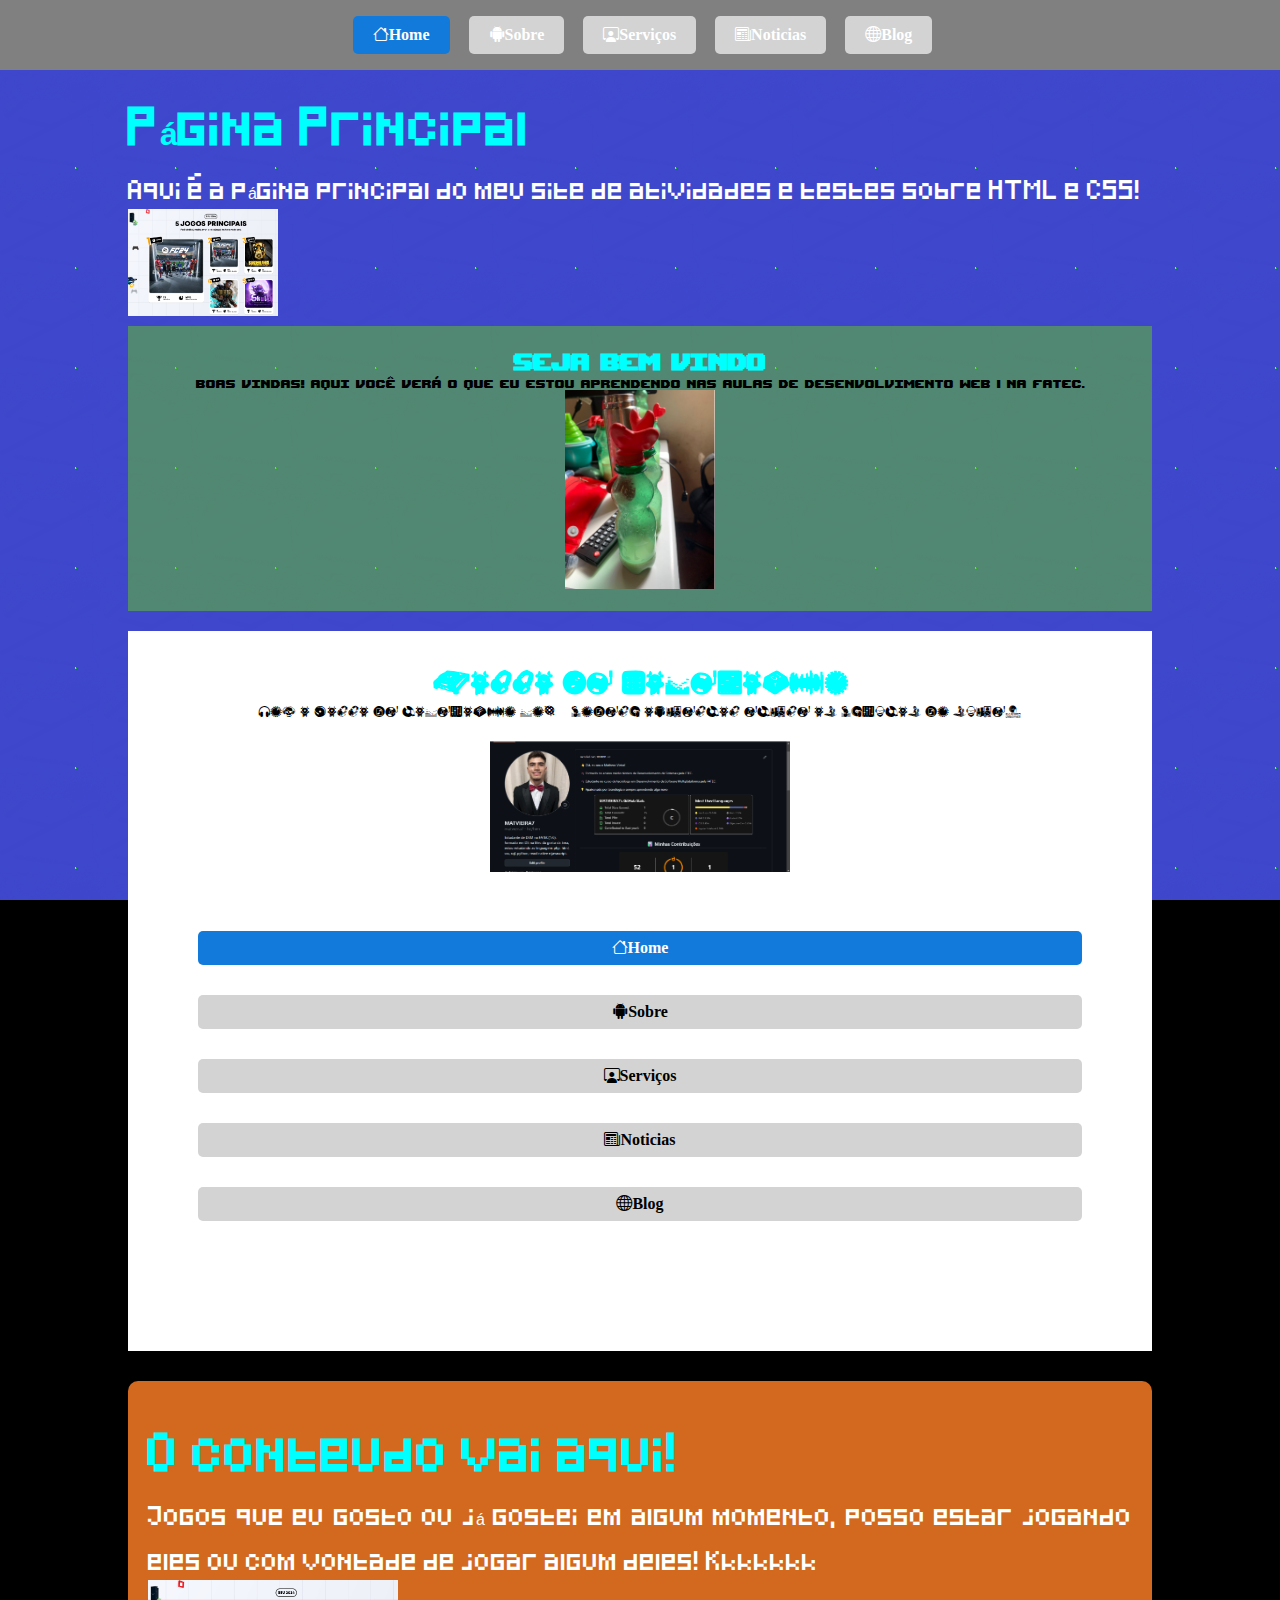
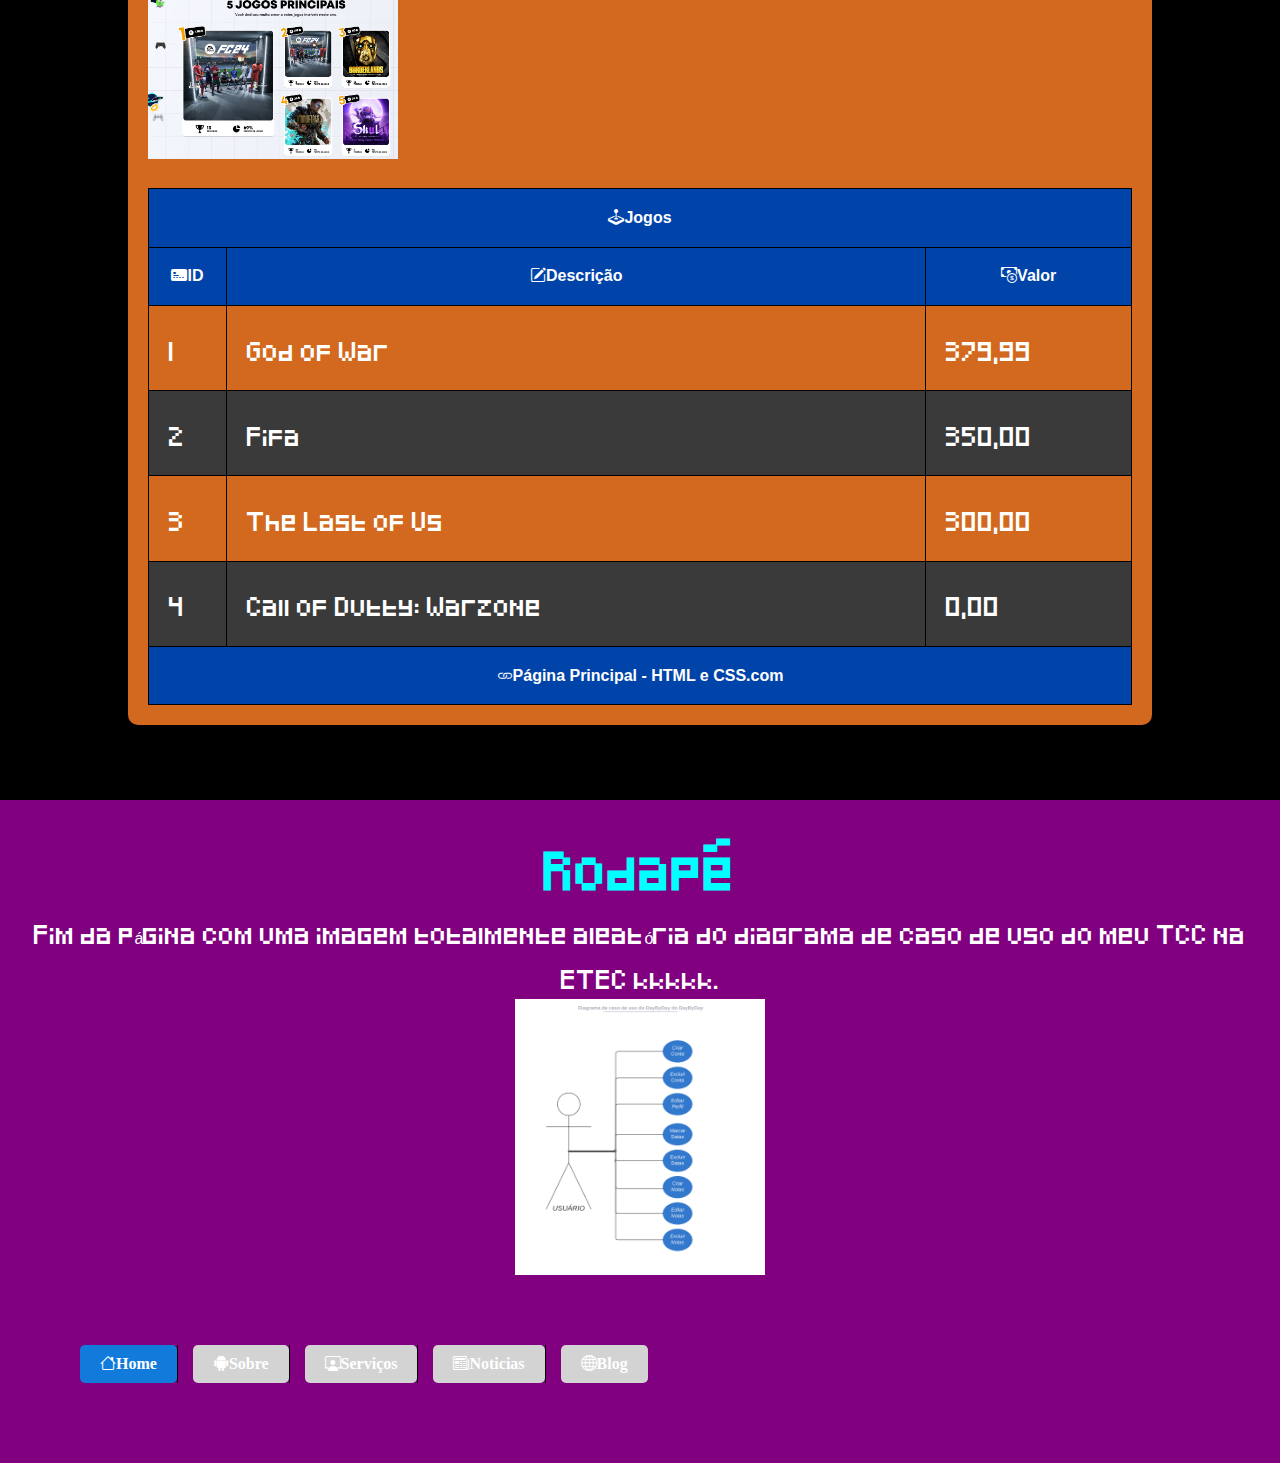
<file: index.html>
<!DOCTYPE html>
<html lang="pt-br">
  <head>
    <meta charset="UTF-8" />
    <meta name="viewport" content="width=device-width, initial-scale=1.0" />
    <title>Página Principal - HTML e CSS</title>
    <meta name="author" content="Matheus Vieira Peres" />
    <meta
      name="keyword"
      content="HTML, CSS, JavaScript, Papelaria, Indaiatuba"
    />
    <meta name="description" content="Toda a descrição do seu site aqui" />
    <link rel="icon" href="imagem/jogo.png" />
    <link rel="stylesheet" href="CSS/estilo.css" />
  </head>
  <body>
    <nav class="topo">
      <ul>
        <li>
          <a href="index.html" title="Saiba mais sobre a Empresa" class="active"><i class="bi bi-house"></i>Home</a>
        </li>
          <li>
              <a href="sobre.html" title="Saiba mais sobre a Empresa"><i class="bi bi-android2"></i>Sobre</a>
            </li>
        <li><a href="servicos.html" title="Veja os serviços da Empresa"><i class="bi bi-person-workspace"></i>Serviços</a></li>
        <li><a href="noticias.html" title="Veja as noticias da Empresa"><i class="bi bi-newspaper"></i>Noticias</a>
      </li>
      <li><a href="blog.html" title="Veja o blog da Empresa"><i class="bi bi-globe"></i>Blog</a>
  </li>
      </ul>
    </nav>
    <div id="container">
      <h1>Página Principal</h1>
      <p>
          Aqui é a página principal do meu site de atividades e testes sobre HTML e CSS!
      </p>
      <img src="imagem/jogo.png" alt="Logo da empresa" class="Logo" />
      <header>
        <h1>Seja bem vindo</h1>
        <!--h é titulo, h1 ate h6-->
        <p>
          Boas vindas! Aqui você verá o que eu estou aprendendo nas aulas de Desenvolvimento Web 1 na FATEC.
        </p>
        <img src="imagem/img.png" alt="Segunda foto" class="foto2" />
      </header>
      <nav>
        <h1>Barra de Navegação</h1>
        <p>
          Com a barra de navegação você poderá alternar entre as páginas do site!
        </p>
        <img src="imagem/foto2.png" alt="Terceira foto" class="foto3" />
        <nav class="lateral">
        <div class="separador"></div>
        <ul>
          <li>
            <a href="index.html" title="Saiba mais sobre a Empresa" class="active"><i class="bi bi-house"></i>Home</a>
          </li>
            <li>
                <a href="sobre.html" title="Saiba mais sobre a Empresa"><i class="bi bi-android2"></i>Sobre</a>
              </li>
          <li><a href="servicos.html" title="Veja os serviços da Empresa"><i class="bi bi-person-workspace"></i>Serviços</a></li>
          <li><a href="noticias.html" title="Veja as noticias da Empresa"><i class="bi bi-newspaper"></i>Noticias</a>
        </li>
        <li><a href="blog.html" title="Veja o blog da Empresa"><i class="bi bi-globe"></i>Blog</a>
    </li>
        </ul>
      </nav>
      </nav>
      <main>
        <h1>O conteudo vai aqui!</h1>
        <div>
          <p>
            Jogos que eu gosto ou já gostei em algum momento, posso estar jogando eles ou com vontade de jogar algum deles! Kkkkkkk
          </p>
        </div>
        <img src="imagem/foto3.png" alt="Quarta Foto" class="foto4" />

        <table class="tabela">
          <thead>
              <tr>
                  <th colspan="3"><i class="bi bi-joystick"></i>Jogos</th> <!--th = titulo-->
              </tr> <!--tr = linha-->
              <tr>
                  <th><i class="bi bi-credit-card-2-front-fill"></i>ID</th>
                  <th><i class="bi bi-pencil-square"></i>Descrição</th>
                  <th><i class="bi bi-cash-coin"></i>Valor</th>
              </tr>
          </thead>
          <tbody>
              <tr>
                  <td>1</td> <!--linha comum na tabela-->
                  <td>God of War</td>
                  <td>379,99</td>
              </tr>
              <tr>
                  <td>2</td>
                  <td>Fifa</td>
                  <td>350,00</td>
              </tr>
            <tr>
              <td>3</td>
              <td>The Last of Us</td>
              <td>300,00</td>
          </tr>
          <tr>
            <td>4</td>
            <td>Call of Dutty: Warzone</td>
            <td>0,00</td>
        </tr>
          </tbody>
          <tfoot>
              <tr>
                  <th colspan="3"><i class="bi bi-link"></i>Página Principal - HTML e CSS.com</th>
              </tr>
          </tfoot>
      </table>
      </main>
    </div>
    <footer>
      <h1>Rodapé</h1>
      <p>
        Fim da página com uma imagem totalmente aleatória do diagrama de caso de uso do meu TCC na ETEC kkkkk.
      </p>
      <img src="imagem/foto4.png" alt="Quinta Foto" class="foto5" />
      <nav class="abaixo">
        <ul>
          <li>
            <a href="index.html" title="Saiba mais sobre a Empresa" class="active"><i class="bi bi-house"></i>Home</a>
          </li>
            <li>
                <a href="sobre.html" title="Saiba mais sobre a Empresa"><i class="bi bi-android2"></i>Sobre</a>
              </li>
          <li><a href="servicos.html" title="Veja os serviços da Empresa"><i class="bi bi-person-workspace"></i>Serviços</a></li>
          <li><a href="noticias.html" title="Veja as noticias da Empresa"><i class="bi bi-newspaper"></i>Noticias</a>
        </li>
        <li><a href="blog.html" title="Veja o blog da Empresa"><i class="bi bi-globe"></i>Blog</a>
    </li>
        </ul>
      </nav>
    </footer>
  </body>
</html>
</file>
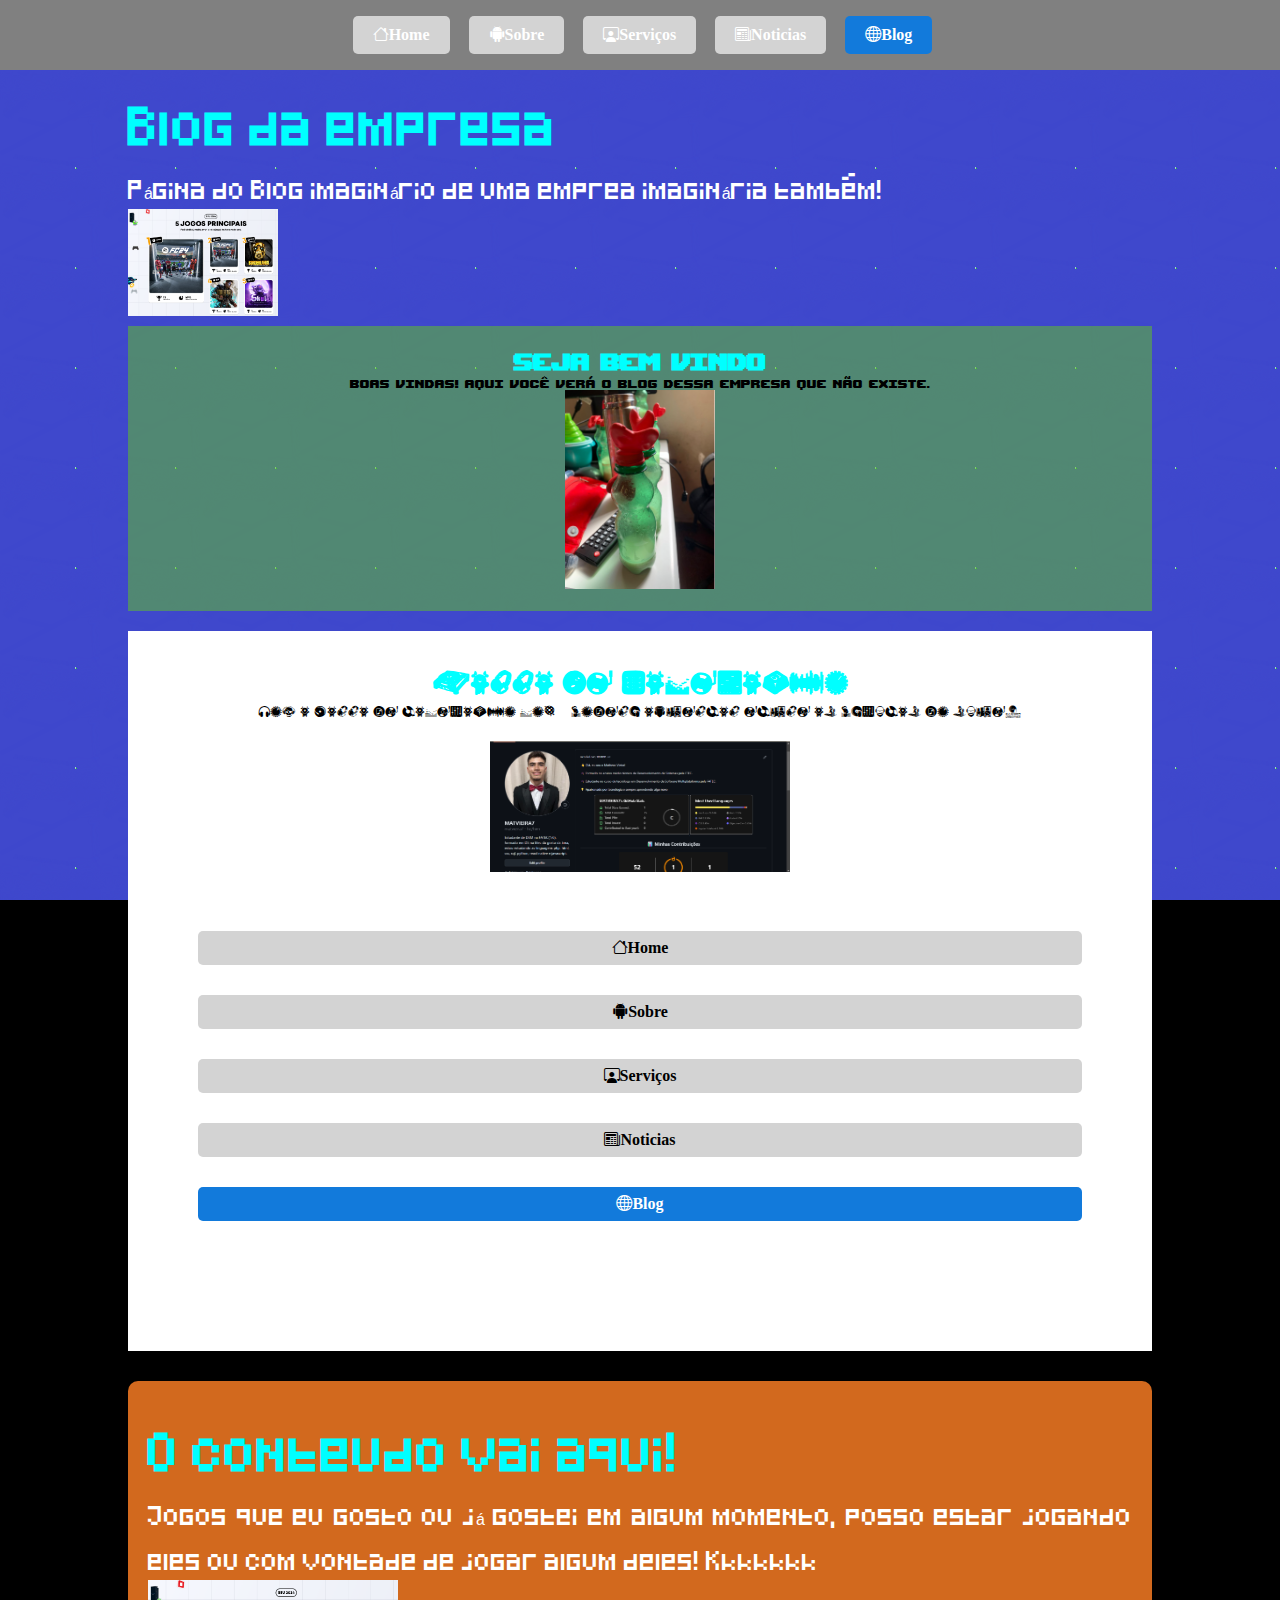
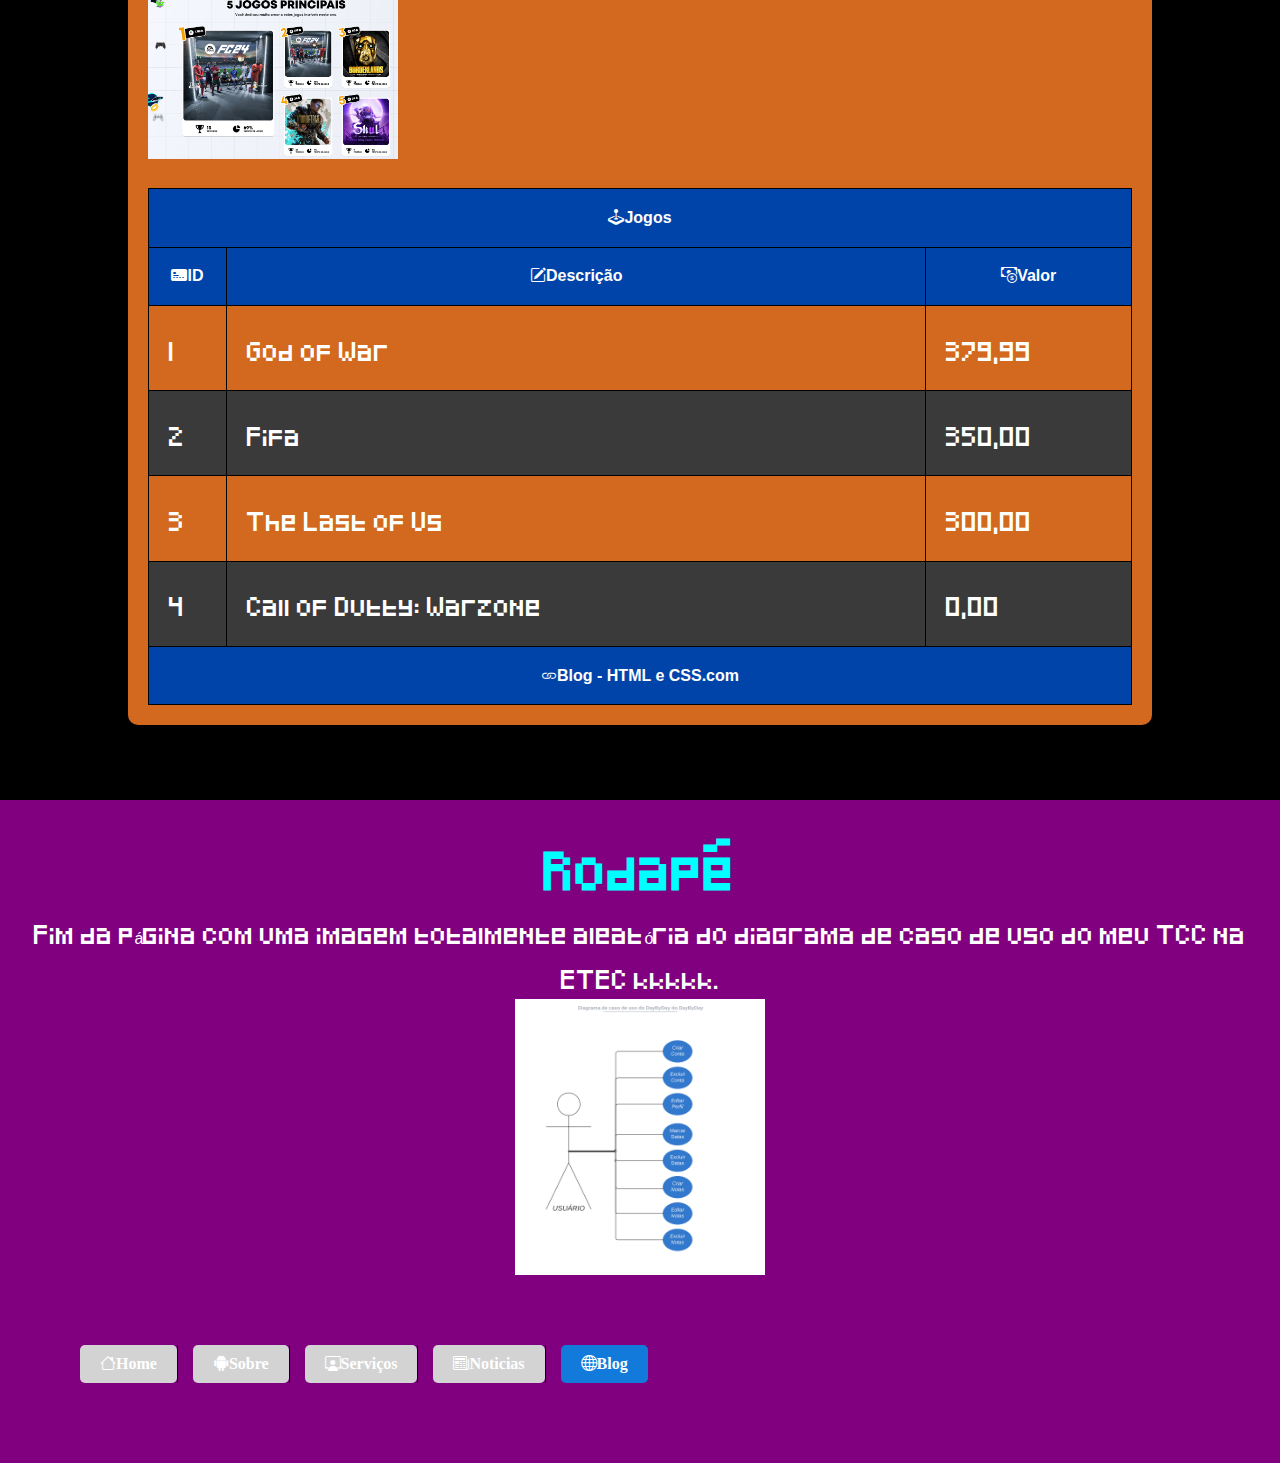
<file: blog.html>
<!DOCTYPE html>
<html lang="pt-br">
  <head>
    <meta charset="UTF-8" />
    <meta name="viewport" content="width=device-width, initial-scale=1.0" />
    <title>Blog - HTML e CSS</title>
    <meta name="author" content="Matheus Vieira Peres" />
    <meta
      name="keyword"
      content="HTML, CSS, JavaScript, Papelaria, Indaiatuba"
    />
    <meta name="description" content="Toda a descrição do seu site aqui" />
    <link rel="icon" href="imagem/jogo.png" />
    <link rel="stylesheet" href="CSS/estilo.css" />
  </head>
  <body>
    <nav class="topo">
      <ul>
        <li>
          <a href="index.html" title="Saiba mais sobre a Empresa"><i class="bi bi-house"></i>Home</a>
        </li>
          <li>
              <a href="sobre.html" title="Saiba mais sobre a Empresa"><i class="bi bi-android2"></i>Sobre</a>
            </li>
        <li><a href="servicos.html" title="Veja os serviços da Empresa"><i class="bi bi-person-workspace"></i>Serviços</a></li>
        <li><a href="noticias.html" title="Veja as noticias da Empresa"><i class="bi bi-newspaper"></i>Noticias</a>
      </li>
      <li><a href="blog.html" title="Veja o blog da Empresa" class="active"><i class="bi bi-globe"></i>Blog</a>
  </li>
      </ul>
    </nav>
    <div id="container">
      <h1>Blog da empresa</h1>
      <p>
        Página do Blog imaginário de uma emprea imaginária também!
      </p>
      <img src="imagem/jogo.png" alt="Logo da empresa" class="Logo" />
      <header>
        <h1>Seja bem vindo</h1>
        <!--h é titulo, h1 ate h6-->
        <p>
          Boas vindas! Aqui você verá o Blog dessa empresa que não existe.
        </p>
        <img src="imagem/img.png" alt="Segunda foto" class="foto2" />
      </header>
      <nav>
        <h1>Barra de Navegação</h1>
        <p>
          Com a barra de navegação você poderá alternar entre as páginas do site!
        </p>
        <img src="imagem/foto2.png" alt="Terceira foto" class="foto3" />
        <nav class="lateral">
          <div class="separador"></div>
          <ul>
            <li>
              <a href="index.html" title="Saiba mais sobre a Empresa"><i class="bi bi-house"></i>Home</a>
            </li>
              <li>
                  <a href="sobre.html" title="Saiba mais sobre a Empresa"><i class="bi bi-android2"></i>Sobre</a>
                </li>
            <li><a href="servicos.html" title="Veja os serviços da Empresa"><i class="bi bi-person-workspace"></i>Serviços</a></li>
            <li><a href="noticias.html" title="Veja as noticias da Empresa"><i class="bi bi-newspaper"></i>Noticias</a>
          </li>
          <li><a href="blog.html" title="Veja o blog da Empresa" class="active"><i class="bi bi-globe"></i>Blog</a>
      </li>
          </ul>
        </nav>
      </nav>
      <main>
        <h1>O conteudo vai aqui!</h1>
        <div>
          <p>
            Jogos que eu gosto ou já gostei em algum momento, posso estar jogando eles ou com vontade de jogar algum deles! Kkkkkkk
          </p>
        </div>
        <img src="imagem/foto3.png" alt="Quarta Foto" class="foto4" />

        <table class="tabela">
          <thead>
              <tr>
                  <th colspan="3"><i class="bi bi-joystick"></i>Jogos</th> <!--th = titulo-->
              </tr> <!--tr = linha-->
              <tr>
                  <th><i class="bi bi-credit-card-2-front-fill"></i>ID</th>
                  <th><i class="bi bi-pencil-square"></i>Descrição</th>
                  <th><i class="bi bi-cash-coin"></i>Valor</th>
              </tr>
          </thead>
          <tbody>
              <tr>
                  <td>1</td> <!--linha comum na tabela-->
                  <td>God of War</td>
                  <td>379,99</td>
              </tr>
              <tr>
                  <td>2</td>
                  <td>Fifa</td>
                  <td>350,00</td>
              </tr>
            <tr>
              <td>3</td>
              <td>The Last of Us</td>
              <td>300,00</td>
          </tr>
          <tr>
            <td>4</td>
            <td>Call of Dutty: Warzone</td>
            <td>0,00</td>
        </tr>
          </tbody>
          <tfoot>
              <tr>
                  <th colspan="3"><i class="bi bi-link"></i>Blog - HTML e CSS.com</th>
              </tr>
          </tfoot>
      </table>
      </main>
    </div>
    <footer>
      <h1>Rodapé</h1>
      <p>
        Fim da página com uma imagem totalmente aleatória do diagrama de caso de uso do meu TCC na ETEC kkkkk.
      </p>
      </p>
      <img src="imagem/foto4.png" alt="Quinta Foto" class="foto5" />
      <nav class="abaixo">
        <ul>
          <li>
            <a href="index.html" title="Saiba mais sobre a Empresa"><i class="bi bi-house"></i>Home</a>
          </li>
            <li>
                <a href="sobre.html" title="Saiba mais sobre a Empresa"><i class="bi bi-android2"></i>Sobre</a>
              </li>
          <li><a href="servicos.html" title="Veja os serviços da Empresa"><i class="bi bi-person-workspace"></i>Serviços</a></li>
          <li><a href="noticias.html" title="Veja as noticias da Empresa"><i class="bi bi-newspaper"></i>Noticias</a>
        </li>
        <li><a href="blog.html" title="Veja o blog da Empresa" class="active"><i class="bi bi-globe"></i>Blog</a>
    </li>
        </ul>
      </nav>
    </footer>
  </body>
</html>
</file>
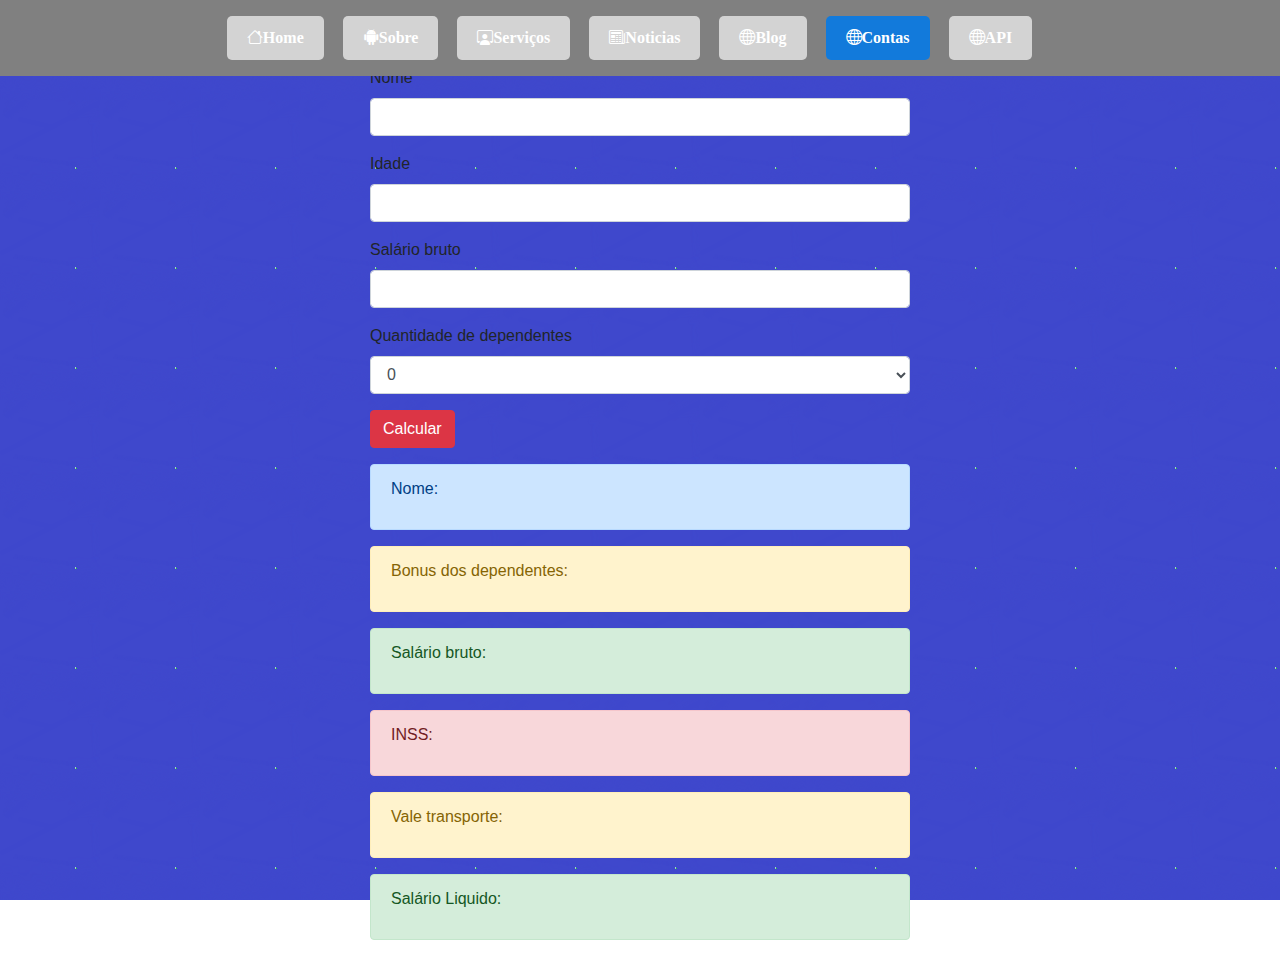
<file: contas.html>
<!DOCTYPE html>
<html lang="pt-br">
  <head>
    <meta charset="UTF-8" />
    <meta name="viewport" content="width=device-width, initial-scale=1.0" />
    <title>Contas com JS</title>
    <meta name="author" content="Matheus Vieira Peres" />
    <meta
      name="keyword"
      content="HTML, CSS, JavaScript, Papelaria, Indaiatuba"
    />
    <meta name="description" content="Toda a descrição do seu site aqui" />
    <link rel="icon" href="imagem/jogo.png" />
    <link rel="stylesheet" href="CSS/estilo.css" />
    <link rel="stylesheet" href="https://stackpath.bootstrapcdn.com/bootstrap/4.1.3/css/bootstrap.min.css">
    <link rel="stylesheet" href="https://cdn.jsdelivr.net/npm/bootstrap-icons@1.11.3/font/bootstrap-icons.min.css">
  </head>
  <body>
    <nav class="topo">
      <ul>
        <li>
          <a href="index.html" title="Saiba mais sobre a Empresa"><i class="bi bi-house"></i>Home</a>
        </li>
          <li>
              <a href="sobre.html" title="Saiba mais sobre a Empresa"><i class="bi bi-android2"></i>Sobre</a>
            </li>
        <li><a href="servicos.html" title="Veja os serviços da Empresa"><i class="bi bi-person-workspace"></i>Serviços</a></li>
        <li><a href="noticias.html" title="Veja as noticias da Empresa"><i class="bi bi-newspaper"></i>Noticias</a>
      </li>
      <li><a href="blog.html" title="Veja o blog da Empresa"><i class="bi bi-globe"></i>Blog</a>
  </li>
  <li><a href="contas.html" title="Veja o blog da Empresa" class="active"><i class="bi bi-globe"></i>Contas</a>
  </li>
  <li><a href="api.html" title="Veja o blog da Empresa"><i class="bi bi-globe"></i>API</a>
  </li>
      </ul>
    </nav>

    <div class="container mt-3">
        <div class="row mb-3 row justify-content-md-center">
            <div class="col-md-6 col-sm-12 mb-2">
                <h3 class="mb-3">Calculo de salario</h3>
                <div class="form-group">
                    <label for="txtnome">Nome</label>
                    <input
                        type="text"
                        class="form-control"
                        id="txtnome"
                        name="txtnome"
                        value
                    >
                </div>
                <div class="form-group">
                    <label for="txtidade">Idade</label>
                    <input
                        type="number"
                        step="1"
                        class="form-control"
                        id="txtidade"
                        name="txtidade"
                        value
                    >
                </div>
                <div class="form-group">
                    <label for="txtsalario">Salário bruto</label>
                    <input
                        type="number"
                        class="form-control"
                        id="txtsalario"
                        name="txtsalario"
                        value
                    >
                </div>
                <div class="form-group">
                    <label for="qtddepen">Quantidade de dependentes</label>
                    <select class="form-control" id="qtddepen">
                      <option>0</option>
                      <option>1</option>
                      <option>2</option>
                      <option>3</option>
                      <option>4</option>
                      <option>5</option>
                      <option>6 ou +</option>
                    </select>
                  </div>
                <button id="calcular" class="btn btn-danger">Calcular</button>
                <!--ALERTAS COM PARÁGRAFO PARA MOSTRAR OS RESULTADOS-->
                <div class="alert alert-primary mt-3" role="alert">
                    <p id="txtnome_result">Nome:</p>
                </div>
                <div class="alert alert-warning" role="alert">
                    <p id="qtddepen_result">Bonus dos dependentes:</p>
                </div>
                <div class="alert alert-success" role="alert">
                    <p id="txtsalario_result">Salário bruto:</p>
                    </div>
                    <div class="alert alert-danger" role="alert">
               <p id="inss">INSS:</p>
               </div>
             <div class="alert alert-warning" role="alert">
                 <p id="vt">Vale transporte:</p>
                 </div>
                <div class="alert alert-success" role="alert">
                  <p id="txtsalarioliq">Salário Liquido:</p>
                  </div>
                </div>
            </div>
        </div>
    </div>
</div>
<script src="https://ajax.googleapis.com/ajax/libs/jquery/3.7.1/jquery.min.js"></script>
<script src="https://cdnjs.cloudflare.com/ajax/libs/popper.js/1.14.3/umd/popper.min.js"></script>
<script src="https://stackpath.bootstrapcdn.com/bootstrap/4.1.3/js/bootstrap.min.js"></script>
<script src="js/calculo.js"></script>
</body>
</html>
</file>
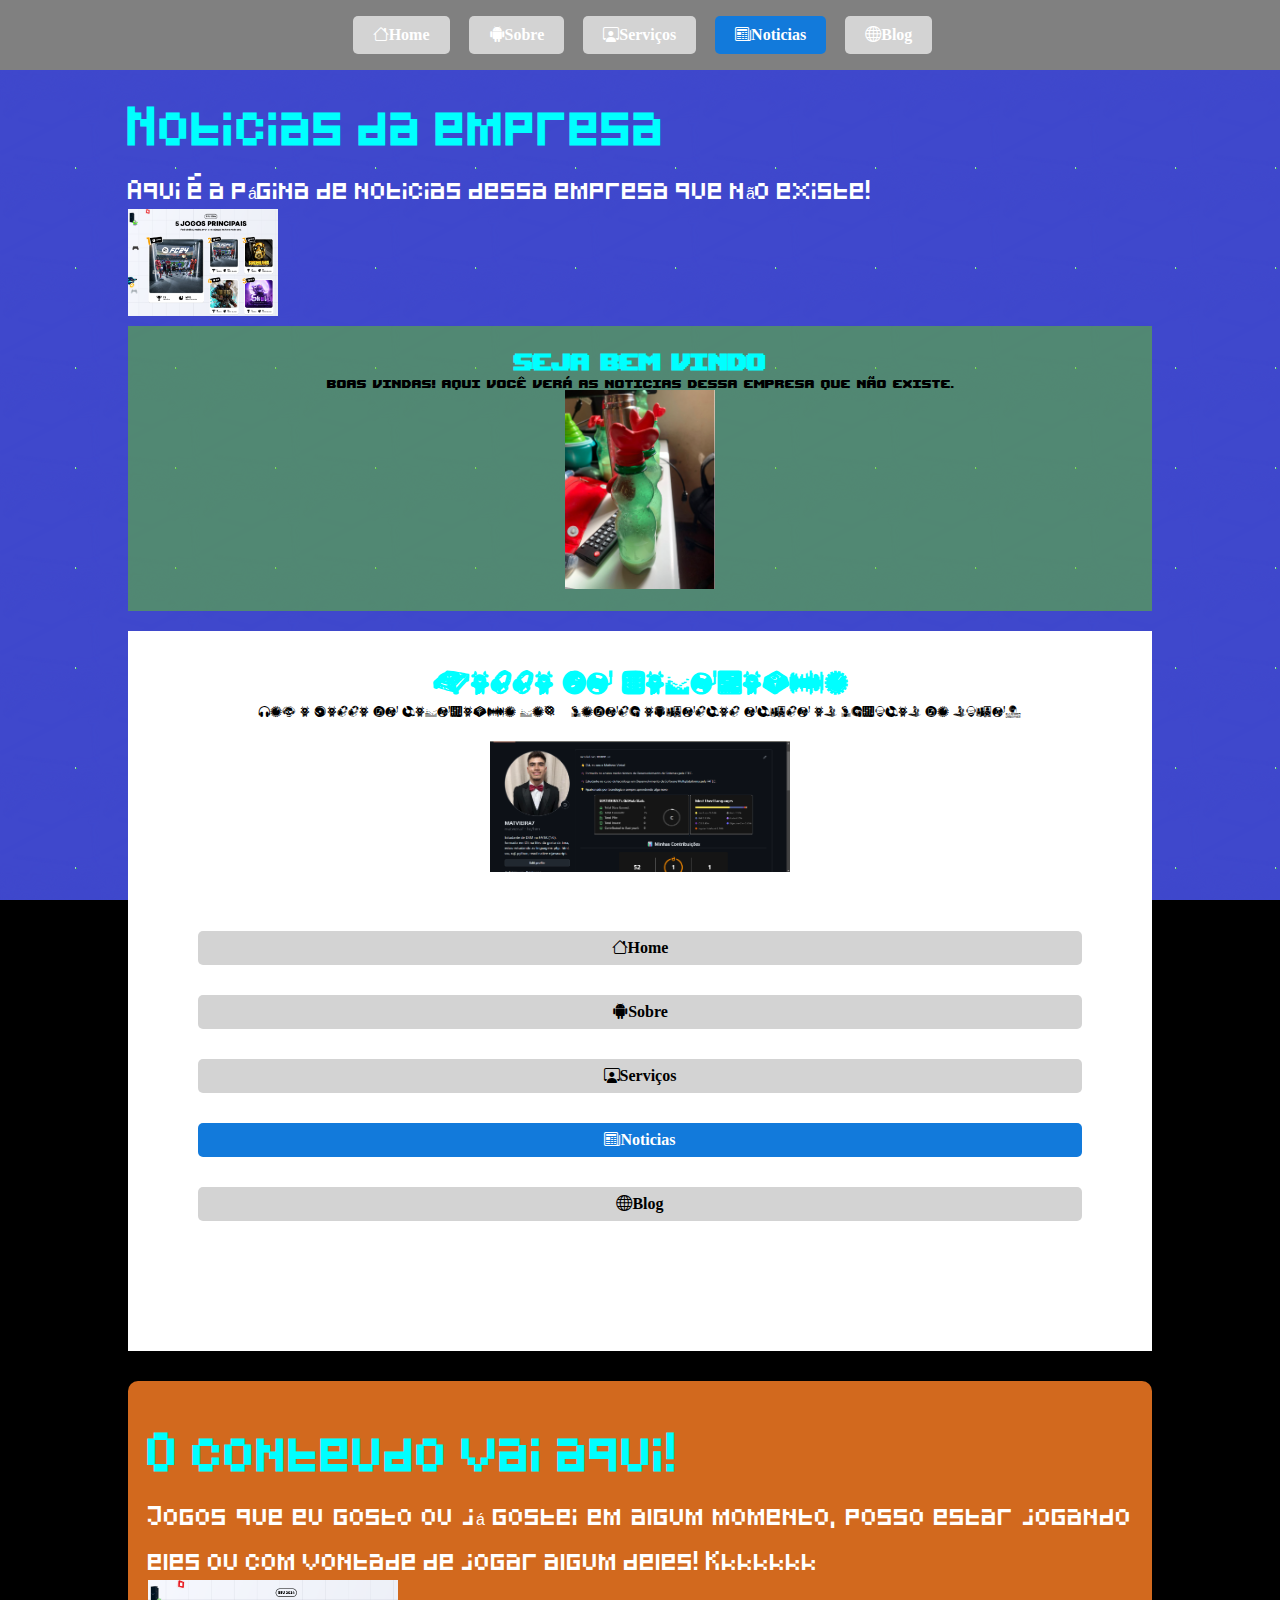
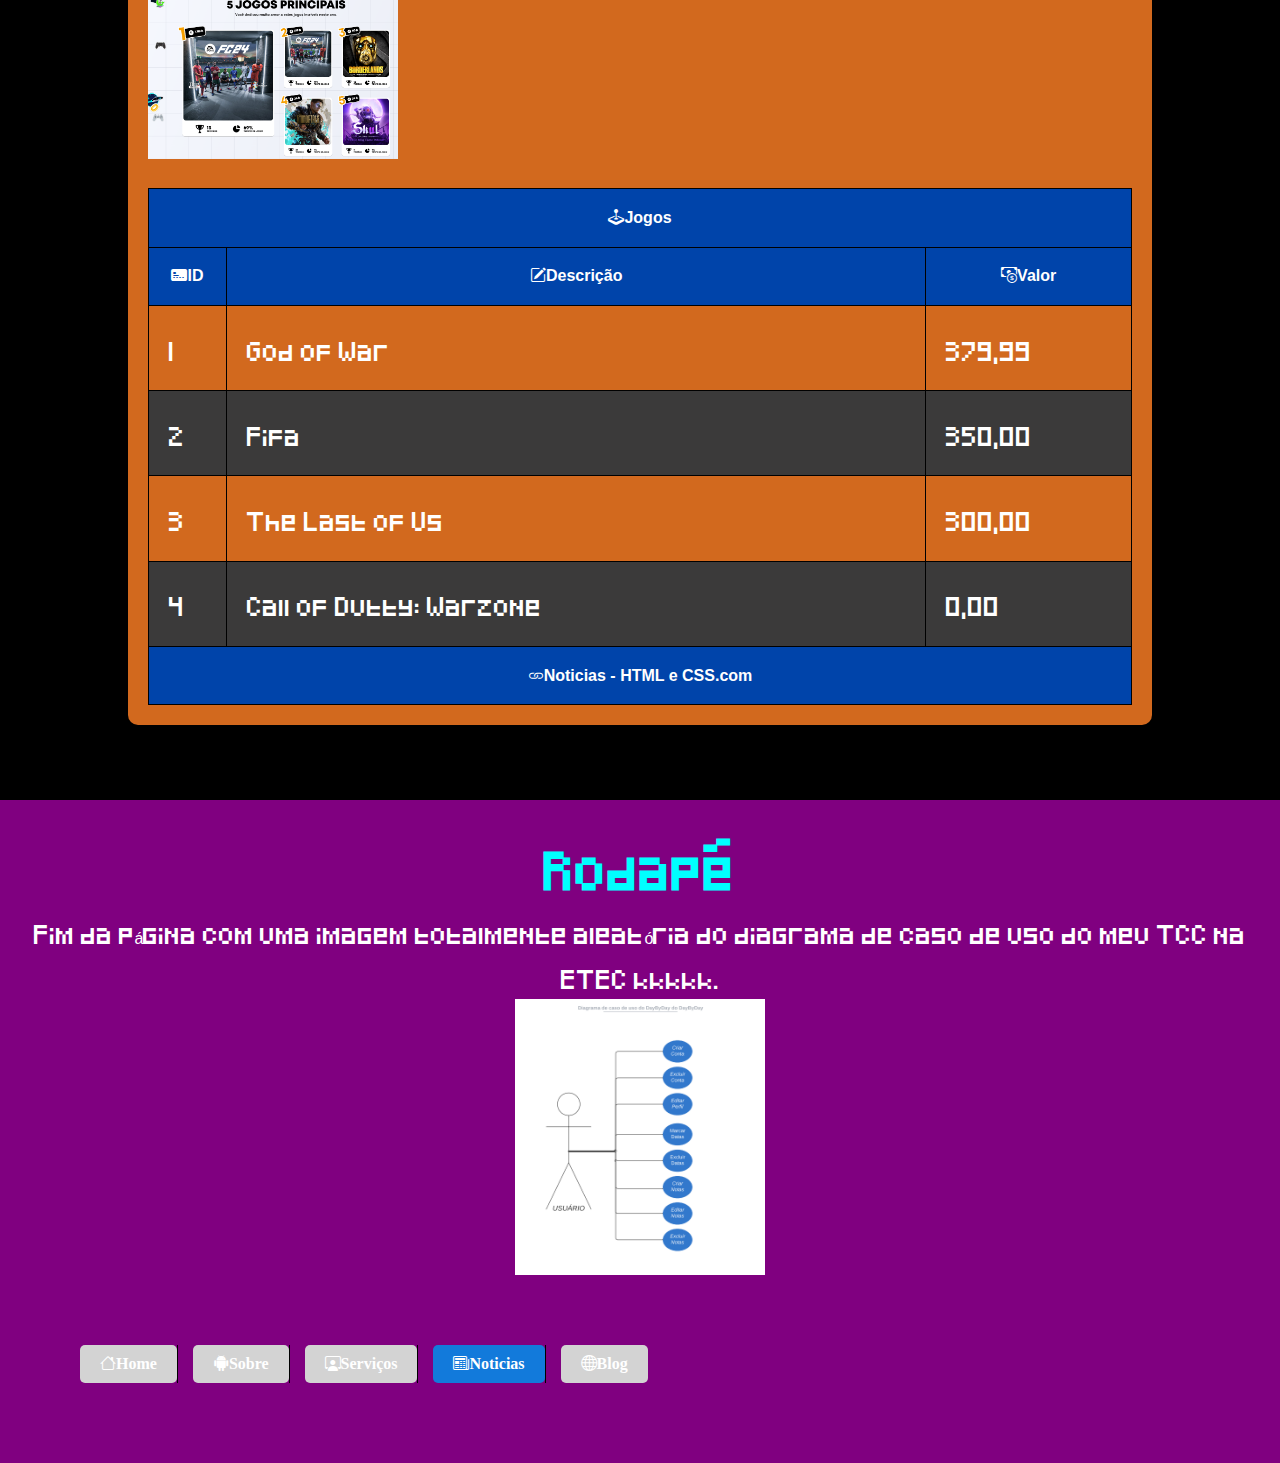
<file: noticias.html>
<!DOCTYPE html>
<html lang="pt-br">
  <head>
    <meta charset="UTF-8" />
    <meta name="viewport" content="width=device-width, initial-scale=1.0" />
    <title>Noticias - HTML e CSS</title>
    <meta name="author" content="Matheus Vieira Peres" />
    <meta
      name="keyword"
      content="HTML, CSS, JavaScript, Papelaria, Indaiatuba"
    />
    <meta name="description" content="Toda a descrição do seu site aqui" />
    <link rel="icon" href="imagem/jogo.png" />
    <link rel="stylesheet" href="CSS/estilo.css" />
  </head>
  <body>
    <nav class="topo">
      <ul>
        <li>
          <a href="index.html" title="Saiba mais sobre a Empresa"><i class="bi bi-house"></i>Home</a>
        </li>
          <li>
              <a href="sobre.html" title="Saiba mais sobre a Empresa"><i class="bi bi-android2"></i>Sobre</a>
            </li>
        <li><a href="servicos.html" title="Veja os serviços da Empresa"><i class="bi bi-person-workspace"></i>Serviços</a></li>
        <li><a href="noticias.html" title="Veja as noticias da Empresa" class="active"><i class="bi bi-newspaper"></i>Noticias</a>
      </li>
      <li><a href="blog.html" title="Veja o blog da Empresa"><i class="bi bi-globe"></i>Blog</a>
  </li>
      </ul>
    </nav>
    <div id="container">
      <h1>Noticias da empresa</h1>
      <p>
        Aqui é a página de noticias dessa empresa que não existe!
      </p>
      <img src="imagem/jogo.png" alt="Logo da empresa" class="Logo" />
      <header>
        <h1>Seja bem vindo</h1>
        <!--h é titulo, h1 ate h6-->
        <p>
          Boas vindas! Aqui você verá as noticias dessa empresa que não existe.
        </p>
        <img src="imagem/img.png" alt="Segunda foto" class="foto2" />
      </header>
      <nav>
        <h1>Barra de Navegação</h1>
        <p>
          Com a barra de navegação você poderá alternar entre as páginas do site!
        </p>
        <img src="imagem/foto2.png" alt="Terceira foto" class="foto3" />
        <nav class="lateral">
          <div class="separador"></div>
          <ul>
            <li>
              <a href="index.html" title="Saiba mais sobre a Empresa"><i class="bi bi-house"></i>Home</a>
            </li>
              <li>
                  <a href="sobre.html" title="Saiba mais sobre a Empresa"><i class="bi bi-android2"></i>Sobre</a>
                </li>
            <li><a href="servicos.html" title="Veja os serviços da Empresa"><i class="bi bi-person-workspace"></i>Serviços</a></li>
            <li><a href="noticias.html" title="Veja as noticias da Empresa" class="active"><i class="bi bi-newspaper"></i>Noticias</a>
          </li>
          <li><a href="blog.html" title="Veja o blog da Empresa"><i class="bi bi-globe"></i>Blog</a>
      </li>
          </ul>
        </nav>
      </nav>
      <main>
        <h1>O conteudo vai aqui!</h1>
        <div>
          <p>
            Jogos que eu gosto ou já gostei em algum momento, posso estar jogando eles ou com vontade de jogar algum deles! Kkkkkkk
          </p>
        </div>
        <img src="imagem/foto3.png" alt="Quarta Foto" class="foto4" />

        <table class="tabela">
          <thead>
              <tr>
                  <th colspan="3"><i class="bi bi-joystick"></i>Jogos</th> <!--th = titulo-->
              </tr> <!--tr = linha-->
              <tr>
                  <th><i class="bi bi-credit-card-2-front-fill"></i>ID</th>
                  <th><i class="bi bi-pencil-square"></i>Descrição</th>
                  <th><i class="bi bi-cash-coin"></i>Valor</th>
              </tr>
          </thead>
          <tbody>
              <tr>
                  <td>1</td> <!--linha comum na tabela-->
                  <td>God of War</td>
                  <td>379,99</td>
              </tr>
              <tr>
                  <td>2</td>
                  <td>Fifa</td>
                  <td>350,00</td>
              </tr>
            <tr>
              <td>3</td>
              <td>The Last of Us</td>
              <td>300,00</td>
          </tr>
          <tr>
            <td>4</td>
            <td>Call of Dutty: Warzone</td>
            <td>0,00</td>
        </tr>
          </tbody>
          <tfoot>
              <tr>
                  <th colspan="3"><i class="bi bi-link"></i>Noticias - HTML e CSS.com</th>
              </tr>
          </tfoot>
      </table>
      </main>
    </div>
    <footer>
      <h1>Rodapé</h1>
      <p>
        Fim da página com uma imagem totalmente aleatória do diagrama de caso de uso do meu TCC na ETEC kkkkk.
      </p>
      </p>
      <img src="imagem/foto4.png" alt="Quinta Foto" class="foto5" />
      <nav class="abaixo">
        <ul>
          <li>
            <a href="index.html" title="Saiba mais sobre a Empresa"><i class="bi bi-house"></i>Home</a>
          </li>
            <li>
                <a href="sobre.html" title="Saiba mais sobre a Empresa"><i class="bi bi-android2"></i>Sobre</a>
              </li>
          <li><a href="servicos.html" title="Veja os serviços da Empresa"><i class="bi bi-person-workspace"></i>Serviços</a></li>
          <li><a href="noticias.html" title="Veja as noticias da Empresa" class="active"><i class="bi bi-newspaper"></i>Noticias</a>
        </li>
        <li><a href="blog.html" title="Veja o blog da Empresa"><i class="bi bi-globe"></i>Blog</a>
    </li>
        </ul>
      </nav>
    </footer>
  </body>
</html>
</file>
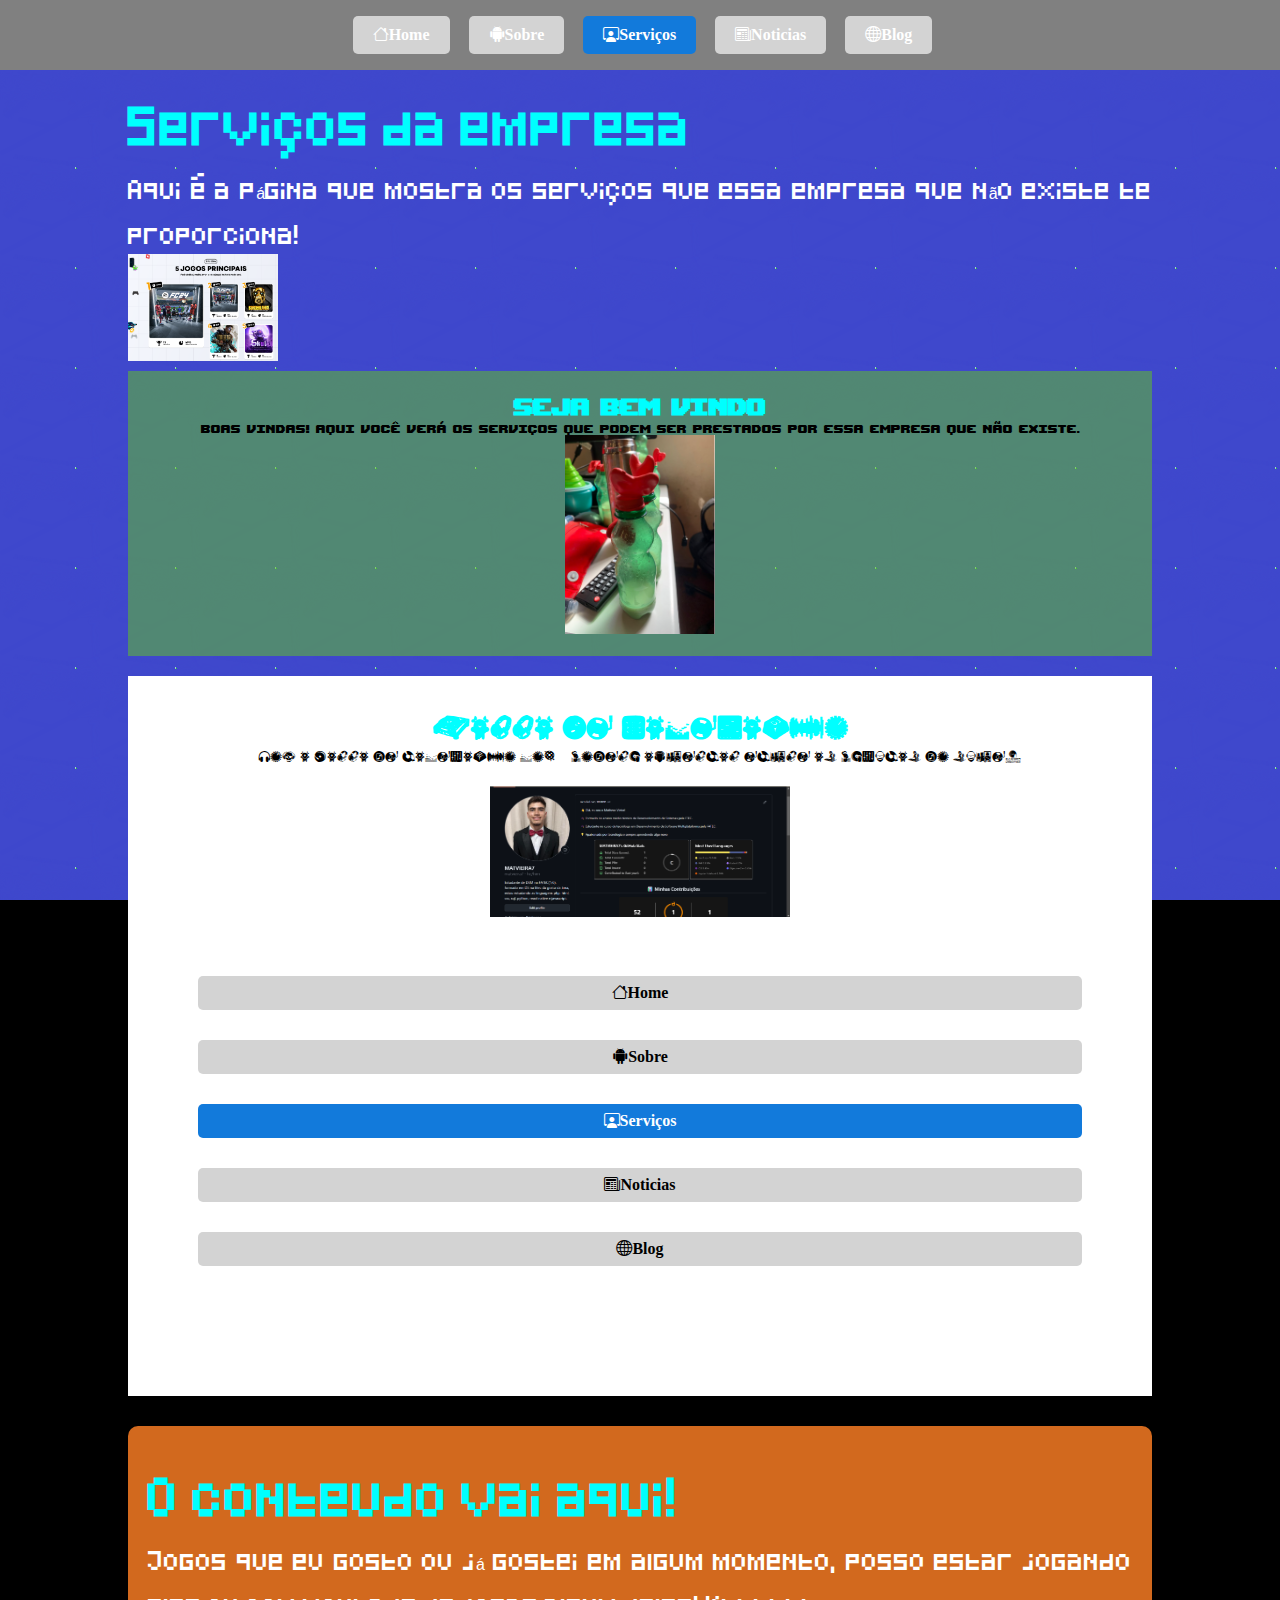
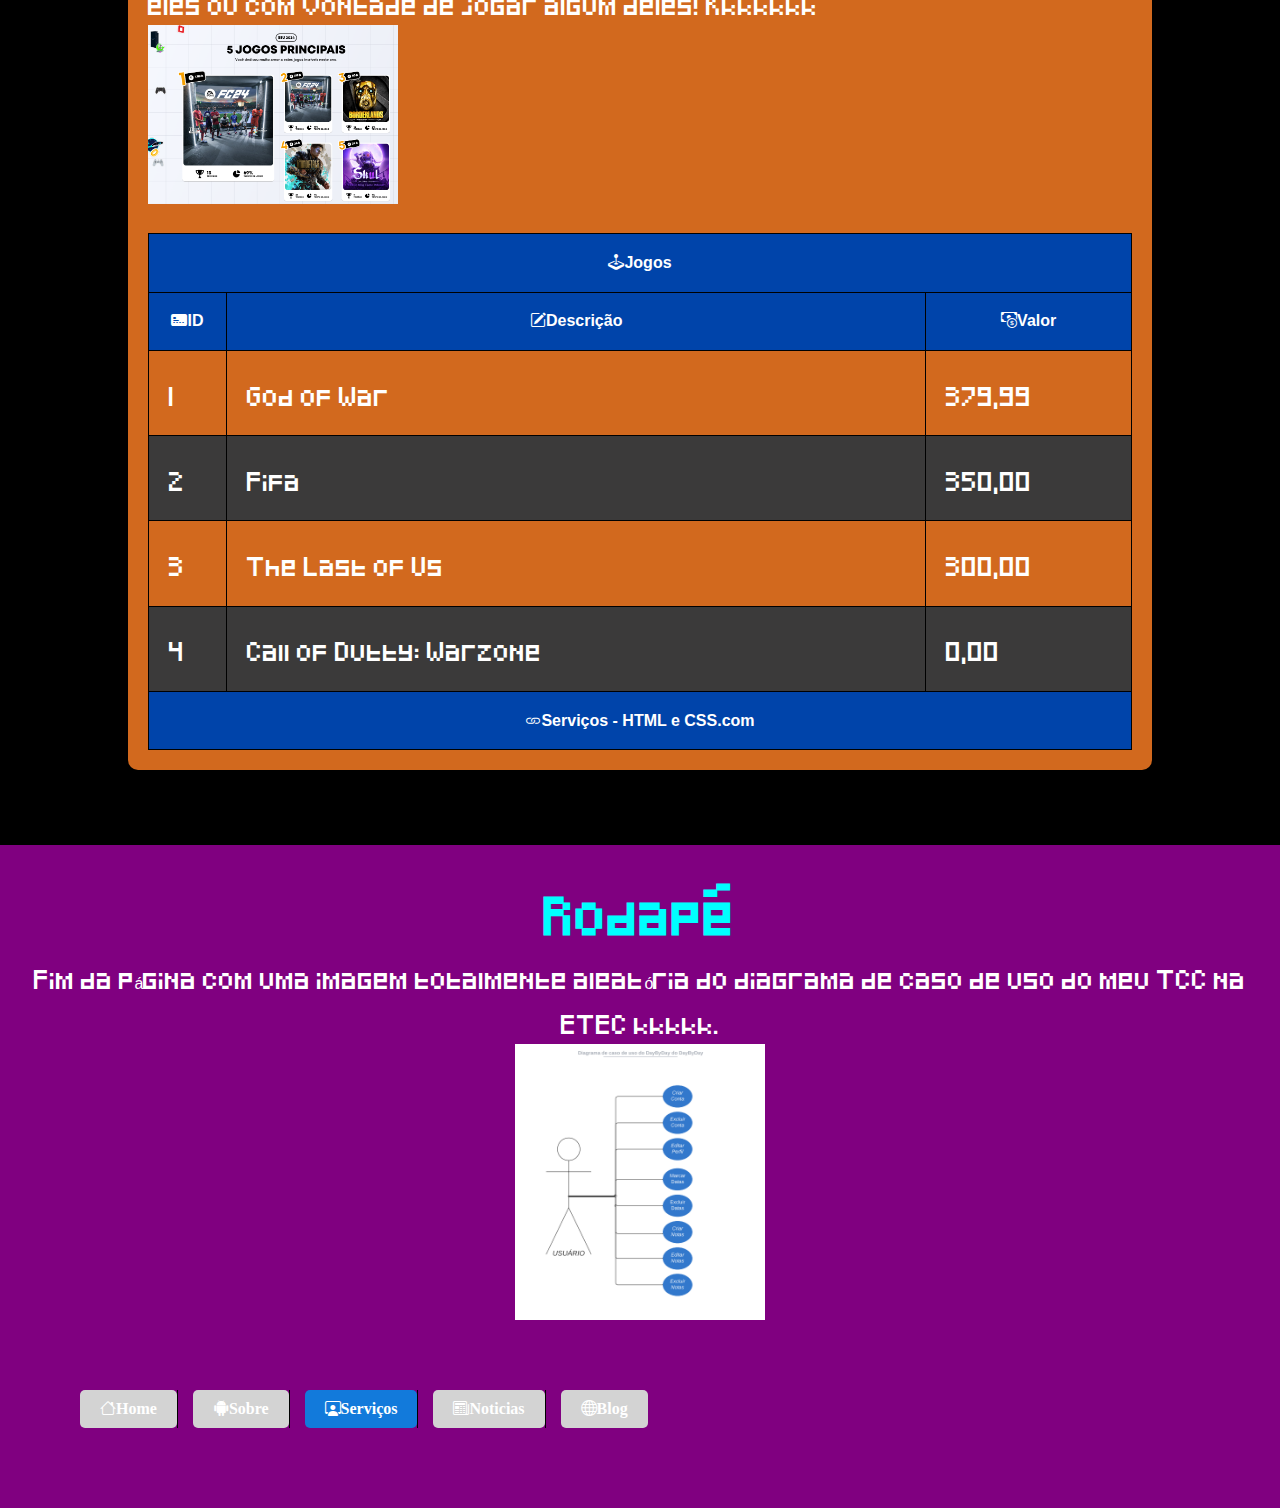
<file: servicos.html>
<!DOCTYPE html>
<html lang="pt-br">
  <head>
    <meta charset="UTF-8" />
    <meta name="viewport" content="width=device-width, initial-scale=1.0" />
    <title>Serviços - HTML e CSS</title>
    <meta name="author" content="Matheus Vieira Peres" />
    <meta
      name="keyword"
      content="HTML, CSS, JavaScript, Papelaria, Indaiatuba"
    />
    <meta name="description" content="Toda a descrição do seu site aqui" />
    <link rel="icon" href="imagem/jogo.png" />
    <link rel="stylesheet" href="CSS/estilo.css" />
  </head>
  <body>
    <nav class="topo">
      <ul>
        <li>
          <a href="index.html" title="Saiba mais sobre a Empresa"><i class="bi bi-house"></i>Home</a>
        </li>
          <li>
              <a href="sobre.html" title="Saiba mais sobre a Empresa"><i class="bi bi-android2"></i>Sobre</a>
            </li>
        <li><a href="servicos.html" title="Veja os serviços da Empresa" class="active"><i class="bi bi-person-workspace"></i>Serviços</a></li>
        <li><a href="noticias.html" title="Veja as noticias da Empresa"><i class="bi bi-newspaper"></i>Noticias</a>
      </li>
      <li><a href="blog.html" title="Veja o blog da Empresa"><i class="bi bi-globe"></i>Blog</a>
  </li>
      </ul>
    </nav>
    <div id="container">
      <h1>Serviços da empresa</h1>
      <p>
        Aqui é a página que mostra os serviços que essa empresa que não existe te proporciona!
      </p>
      <img src="imagem/jogo.png" alt="Logo da empresa" class="Logo" />
      <header>
        <h1>Seja bem vindo</h1>
        <!--h é titulo, h1 ate h6-->
        <p>
          Boas vindas! Aqui você verá os serviços que podem ser prestados por essa empresa que não existe.
        </p>
        <img src="imagem/img.png" alt="Segunda foto" class="foto2" />
      </header>
      <nav>
        <h1>Barra de Navegação</h1>
        <p>
          Com a barra de navegação você poderá alternar entre as páginas do site!
        </p>
        <img src="imagem/foto2.png" alt="Terceira foto" class="foto3" />
        <nav class="lateral">
          <div class="separador"></div>
          <ul>
            <li>
              <a href="index.html" title="Saiba mais sobre a Empresa"><i class="bi bi-house"></i>Home</a>
            </li>
              <li>
                  <a href="sobre.html" title="Saiba mais sobre a Empresa"><i class="bi bi-android2"></i>Sobre</a>
                </li>
            <li><a href="servicos.html" title="Veja os serviços da Empresa" class="active"><i class="bi bi-person-workspace"></i>Serviços</a></li>
            <li><a href="noticias.html" title="Veja as noticias da Empresa"><i class="bi bi-newspaper"></i>Noticias</a>
          </li>
          <li><a href="blog.html" title="Veja o blog da Empresa"><i class="bi bi-globe"></i>Blog</a>
      </li>
          </ul>
        </nav>
      </nav>
      <main>
        <h1>O conteudo vai aqui!</h1>
        <div>
          <p>
            Jogos que eu gosto ou já gostei em algum momento, posso estar jogando eles ou com vontade de jogar algum deles! Kkkkkkk
          </p>
        </div>
        <img src="imagem/foto3.png" alt="Quarta Foto" class="foto4" />

        <table class="tabela">
          <thead>
              <tr>
                  <th colspan="3"><i class="bi bi-joystick"></i>Jogos</th> <!--th = titulo-->
              </tr> <!--tr = linha-->
              <tr>
                  <th><i class="bi bi-credit-card-2-front-fill"></i>ID</th>
                  <th><i class="bi bi-pencil-square"></i>Descrição</th>
                  <th><i class="bi bi-cash-coin"></i>Valor</th>
              </tr>
          </thead>
          <tbody>
              <tr>
                  <td>1</td> <!--linha comum na tabela-->
                  <td>God of War</td>
                  <td>379,99</td>
              </tr>
              <tr>
                  <td>2</td>
                  <td>Fifa</td>
                  <td>350,00</td>
              </tr>
            <tr>
              <td>3</td>
              <td>The Last of Us</td>
              <td>300,00</td>
          </tr>
          <tr>
            <td>4</td>
            <td>Call of Dutty: Warzone</td>
            <td>0,00</td>
        </tr>
          </tbody>
          <tfoot>
              <tr>
                  <th colspan="3"><i class="bi bi-link"></i>Serviços - HTML e CSS.com</th>
              </tr>
          </tfoot>
      </table>
      </main>
    </div>
    <footer>
      <h1>Rodapé</h1>
      <p>
        Fim da página com uma imagem totalmente aleatória do diagrama de caso de uso do meu TCC na ETEC kkkkk.
      </p>
      </p>
      <img src="imagem/foto4.png" alt="Quinta Foto" class="foto5" />
      <nav class="abaixo">
        <ul>
          <li>
            <a href="index.html" title="Saiba mais sobre a Empresa"><i class="bi bi-house"></i>Home</a>
          </li>
            <li>
                <a href="sobre.html" title="Saiba mais sobre a Empresa"><i class="bi bi-android2"></i>Sobre</a>
              </li>
          <li><a href="servicos.html" title="Veja os serviços da Empresa" class="active"><i class="bi bi-person-workspace"></i>Serviços</a></li>
          <li><a href="noticias.html" title="Veja as noticias da Empresa"><i class="bi bi-newspaper"></i>Noticias</a>
        </li>
        <li><a href="blog.html" title="Veja o blog da Empresa"><i class="bi bi-globe"></i>Blog</a>
    </li>
        </ul>
      </nav>
    </footer>
  </body>
</html>
</file>
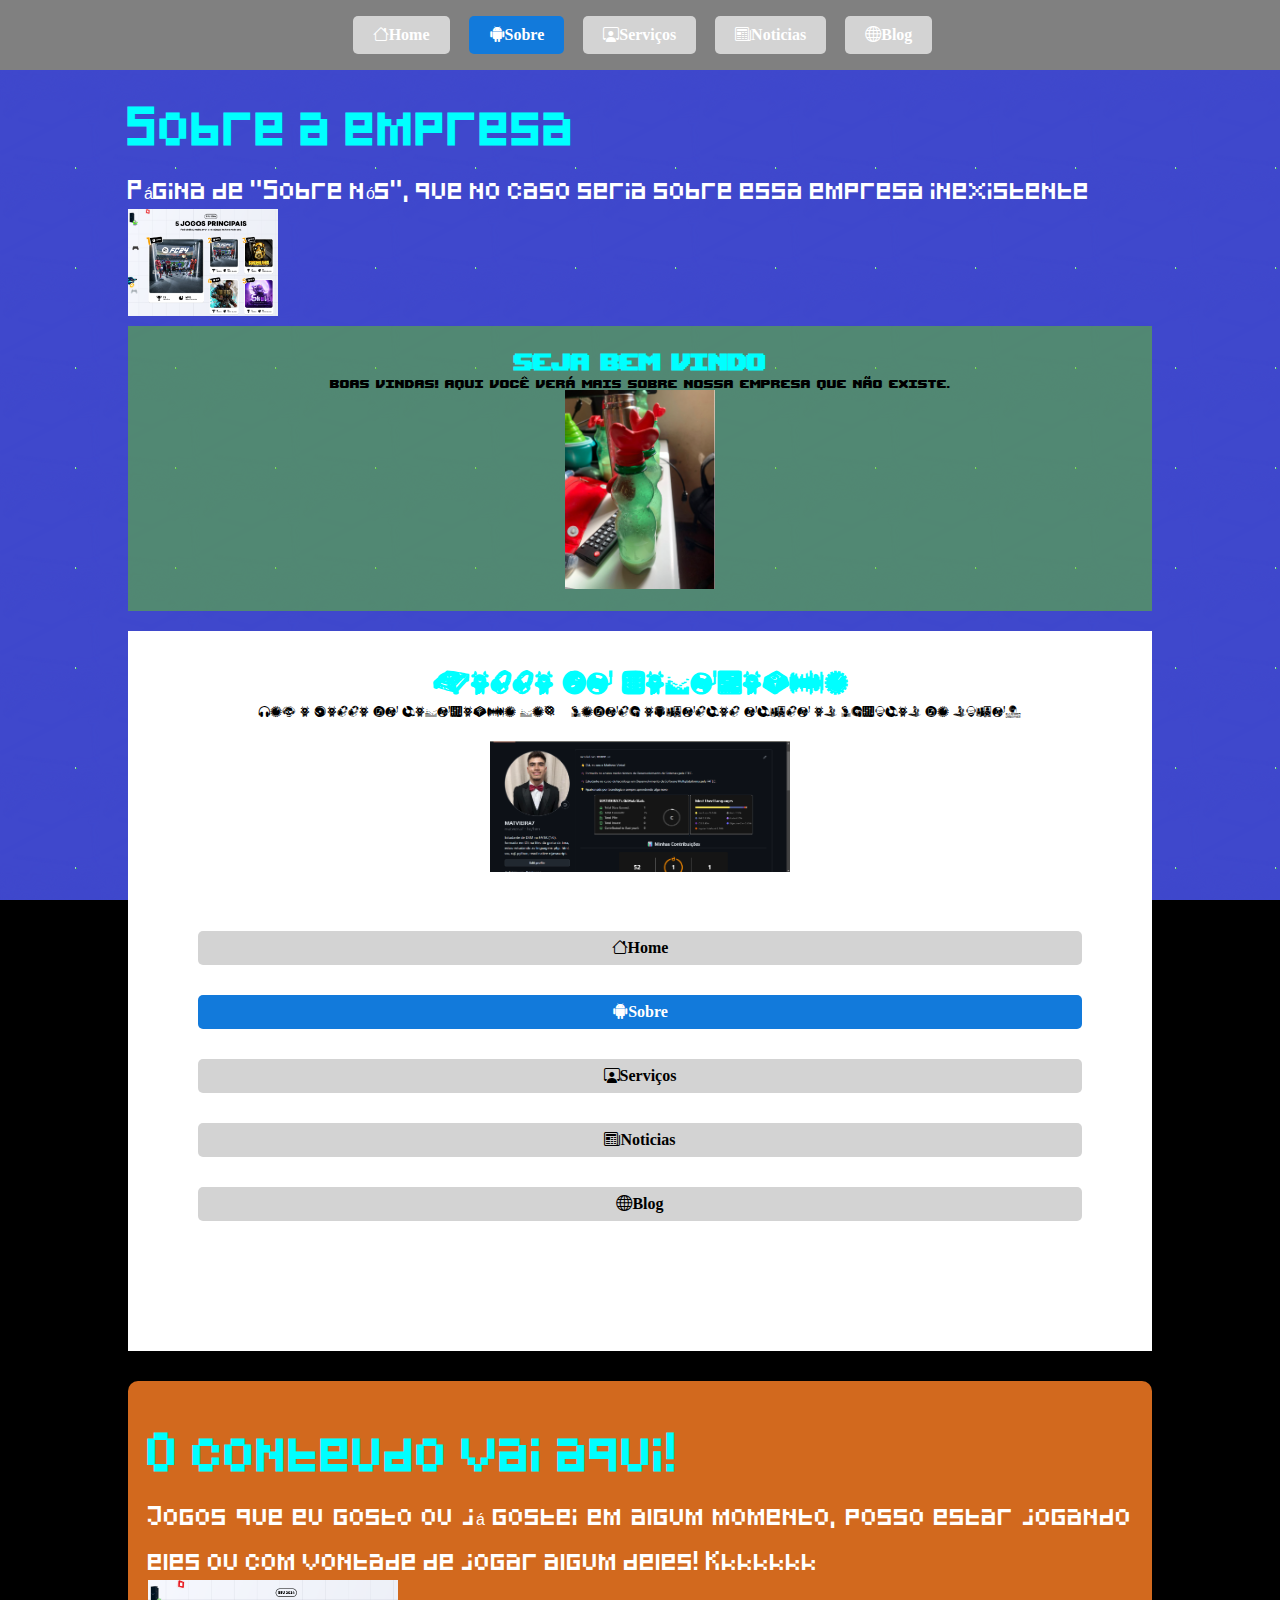
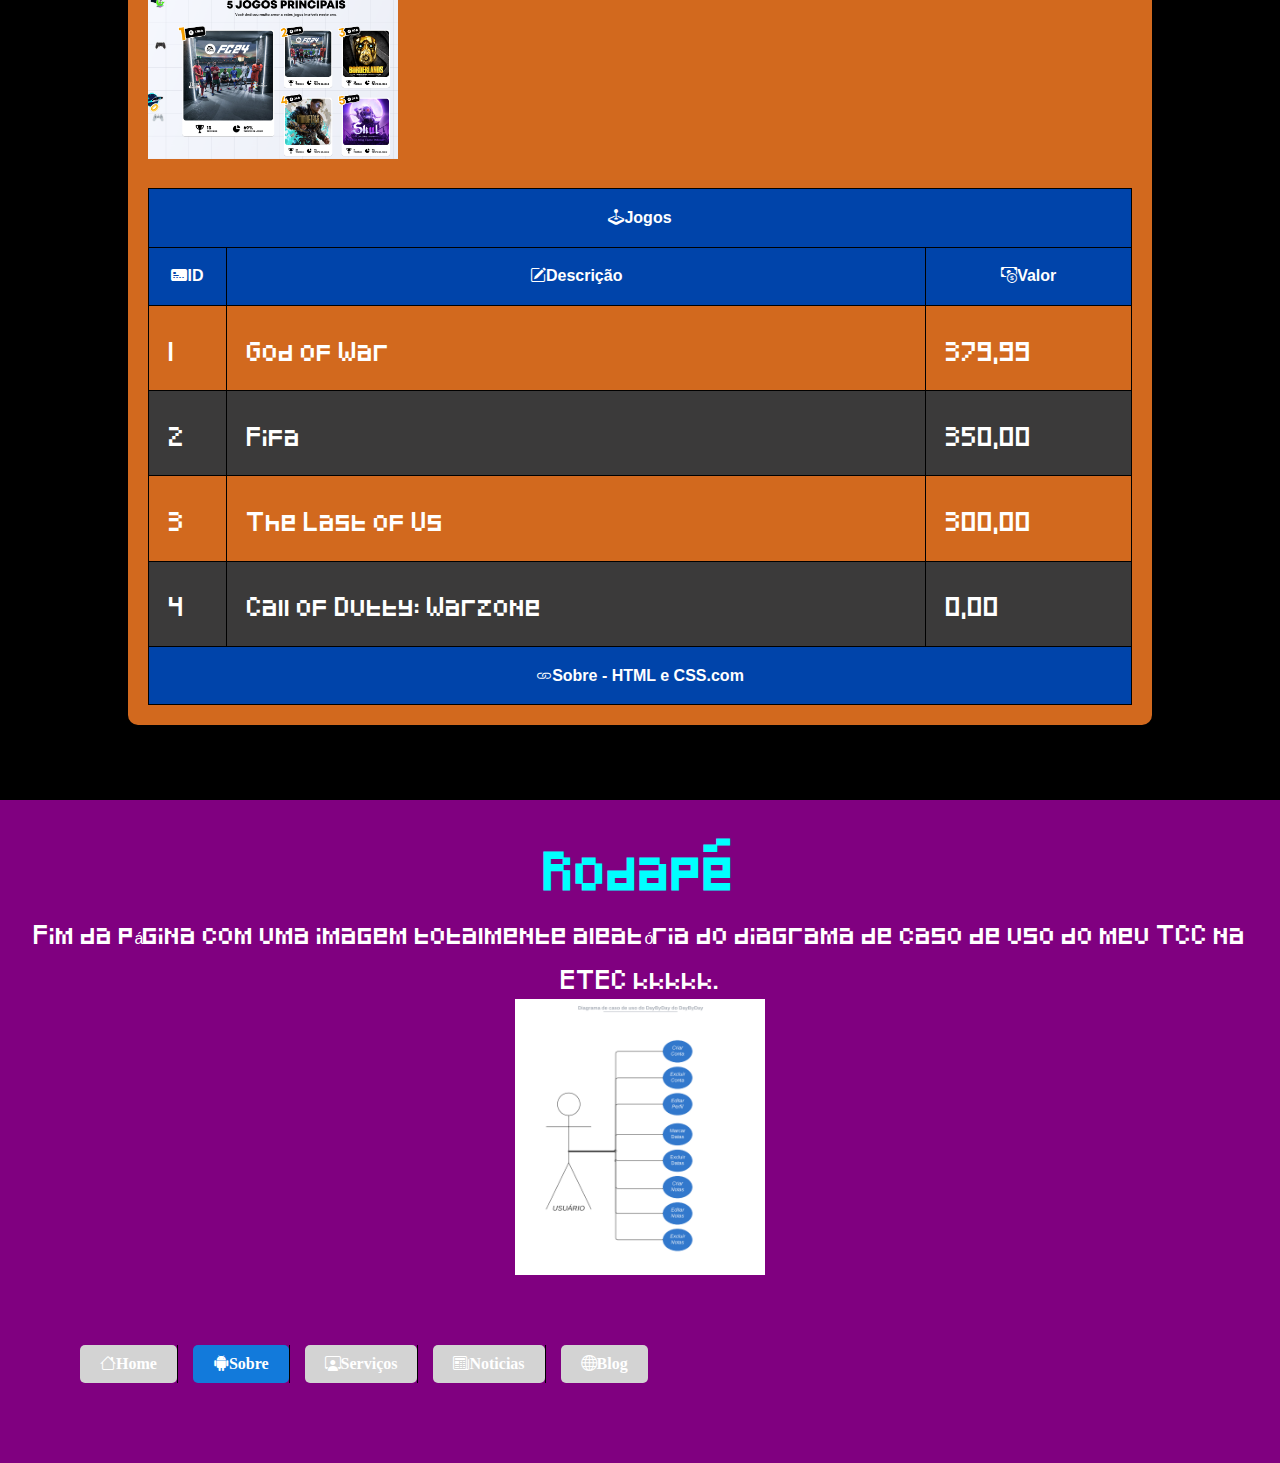
<file: sobre.html>
<!DOCTYPE html>
<html lang="pt-br">
  <head>
    <meta charset="UTF-8" />
    <meta name="viewport" content="width=device-width, initial-scale=1.0" />
    <title>Sobre - HTML e CSS</title>
    <meta name="author" content="Matheus Vieira Peres" />
    <meta
      name="keyword"
      content="HTML, CSS, JavaScript, Papelaria, Indaiatuba"
    />
    <meta name="description" content="Toda a descrição do seu site aqui" />
    <link rel="icon" href="imagem/jogo.png" />
    <link rel="stylesheet" href="CSS/estilo.css" />
  </head>
  <body>
    <nav class="topo">
      <ul>
        <li>
          <a href="index.html" title="Saiba mais sobre a Empresa"><i class="bi bi-house"></i>Home</a>
        </li>
          <li>
              <a href="sobre.html" title="Saiba mais sobre a Empresa" class="active"><i class="bi bi-android2"></i>Sobre</a>
            </li>
        <li><a href="servicos.html" title="Veja os serviços da Empresa"><i class="bi bi-person-workspace"></i>Serviços</a></li>
        <li><a href="noticias.html" title="Veja as noticias da Empresa"><i class="bi bi-newspaper"></i>Noticias</a>
      </li>
      <li><a href="blog.html" title="Veja o blog da Empresa"><i class="bi bi-globe"></i>Blog</a>
  </li>
      </ul>
    </nav>
    <div id="container">
      <h1>Sobre a empresa</h1>
      <p>
        Página de "Sobre nós", que no caso seria sobre essa empresa inexistente
      </p>
      <img src="imagem/jogo.png" alt="Logo da empresa" class="Logo" />
      <header>
        <h1>Seja bem vindo</h1>
        <!--h é titulo, h1 ate h6-->
        <p>
          Boas vindas! Aqui você verá mais sobre nossa empresa que não existe.
        </p>
        <img src="imagem/img.png" alt="Segunda foto" class="foto2" />
      </header>
      <nav>
        <h1>Barra de Navegação</h1>
        <p>
          Com a barra de navegação você poderá alternar entre as páginas do site!
        </p>
        <img src="imagem/foto2.png" alt="Terceira foto" class="foto3" />
        <nav class="lateral">
          <div class="separador"></div>
          <ul>
            <li>
              <a href="index.html" title="Saiba mais sobre a Empresa"><i class="bi bi-house"></i>Home</a>
            </li>
              <li>
                  <a href="sobre.html" title="Saiba mais sobre a Empresa" class="active"><i class="bi bi-android2"></i>Sobre</a>
                </li>
            <li><a href="servicos.html" title="Veja os serviços da Empresa"><i class="bi bi-person-workspace"></i>Serviços</a></li>
            <li><a href="noticias.html" title="Veja as noticias da Empresa"><i class="bi bi-newspaper"></i>Noticias</a>
          </li>
          <li><a href="blog.html" title="Veja o blog da Empresa"><i class="bi bi-globe"></i>Blog</a>
      </li>
          </ul>
        </nav>
      </nav>
      <main>
        <h1>O conteudo vai aqui!</h1>
        <div>
          <p>
            Jogos que eu gosto ou já gostei em algum momento, posso estar jogando eles ou com vontade de jogar algum deles! Kkkkkkk
          </p>
        </div>
        <img src="imagem/foto3.png" alt="Quarta Foto" class="foto4" />

        <table class="tabela">
          <thead>
              <tr>
                  <th colspan="3"><i class="bi bi-joystick"></i>Jogos</th> <!--th = titulo-->
              </tr> <!--tr = linha-->
              <tr>
                  <th><i class="bi bi-credit-card-2-front-fill"></i>ID</th>
                  <th><i class="bi bi-pencil-square"></i>Descrição</th>
                  <th><i class="bi bi-cash-coin"></i>Valor</th>
              </tr>
          </thead>
          <tbody>
              <tr>
                  <td>1</td> <!--linha comum na tabela-->
                  <td>God of War</td>
                  <td>379,99</td>
              </tr>
              <tr>
                  <td>2</td>
                  <td>Fifa</td>
                  <td>350,00</td>
              </tr>
            <tr>
              <td>3</td>
              <td>The Last of Us</td>
              <td>300,00</td>
          </tr>
          <tr>
            <td>4</td>
            <td>Call of Dutty: Warzone</td>
            <td>0,00</td>
        </tr>
          </tbody>
          <tfoot>
              <tr>
                  <th colspan="3"><i class="bi bi-link"></i>Sobre - HTML e CSS.com</th>
              </tr>
          </tfoot>
      </table>
      </main>
    </div>
    <footer>
      <h1>Rodapé</h1>
      <p>
        Fim da página com uma imagem totalmente aleatória do diagrama de caso de uso do meu TCC na ETEC kkkkk.
      </p>
      </p>
      <img src="imagem/foto4.png" alt="Quinta Foto" class="foto5" />
      <nav class="abaixo">
        <ul>
          <li>
            <a href="index.html" title="Saiba mais sobre a Empresa"><i class="bi bi-house"></i>Home</a>
          </li>
            <li>
                <a href="sobre.html" title="Saiba mais sobre a Empresa" class="active"><i class="bi bi-android2"></i>Sobre</a>
              </li>
          <li><a href="servicos.html" title="Veja os serviços da Empresa"><i class="bi bi-person-workspace"></i>Serviços</a></li>
          <li><a href="noticias.html" title="Veja as noticias da Empresa"><i class="bi bi-newspaper"></i>Noticias</a>
        </li>
        <li><a href="blog.html" title="Veja o blog da Empresa"><i class="bi bi-globe"></i>Blog</a>
    </li>
        </ul>
      </nav>
    </footer>
  </body>
</html>
</file>
<file: CSS/estilo.css>
@import url("https://cdn.jsdelivr.net/npm/bootstrap-icons@1.11.3/font/bootstrap-icons.min.css");

@import url('https://fonts.googleapis.com/css2?family=Boldonse&family=Inter:ital,opsz,wght@0,14..32,100..900;1,14..32,100..900&family=Playwrite+HU:wght@100..400&display=swap');

@font-face {
    font-family: "DJ";
    src: url('../fontes/dj_icons/DJ\ Icons.ttf');
}

@font-face {
    font-family: "upheaval";
    src: url('../fontes/upheaval/upheavtt.ttf');
}

@font-face {
    font-family: "pixeled";
    src: url('../fontes/pixeled/Pixeled.ttf');
}


* {
    margin: 0;
    padding: 0;
}

body {
    background-color: black;
    font-family: "pixeled", Helvetica, sans-serif;
    color: white;
    text-align: justify;
    background-image: url('../imagem/fundo.png');
    background-attachment: fixed;
}

#container {
    width: 80%;
    margin: 55px auto;
    padding: 20px;
}

#container h1 {
    color: aqua;
}

header {
    background-color: rgba(100, 200, 25, 0.5);
    color: black;
    padding: 20px;
    text-align: center;
    margin-bottom: 20px;
    font-family: "upheaval";
}

nav {
    background-color: white;
    color: black;
    padding: 35px;
    text-align: center;
    margin-bottom: 30px;
    clear: both; 
    font-family: "DJ";
}


nav ul {
    list-style: none;
    padding: 0;
    margin-bottom: 20px; 
    font-family: "Boldonse";
}


nav ul li {
    display: inline;
    margin-right: 15px;
    font-family: "Inter";
}

nav ul li a {
    text-decoration: none;
    color: black;
    font-weight: bold;
    padding: 10px 15px;
    background-color: lightgray;
    border-radius: 5px;
    transition: 0.3s;
    font-family: "Playwrite";
}

nav ul li a:hover {
    background-color: gray;
    color: white;
}

main {
    background-color: chocolate;
    padding: 20px;
    margin-top: 20px;
    border-radius: 10px;
}

main h3 {
    color: red;
    text-transform: uppercase;
    margin-bottom: 10px;
}

footer {
    background-color: purple;
    color: white;
    padding: 20px;
    margin-top: 30px;
    text-align: center;
}

footer h1 {
    color: aqua;
}

/* Estilizando imagens */
.Logo {
    width: 150px;
}

.foto1 {
    width: 100px;
}

.foto2 {
    width: 150px;
}

.foto3 {
    width: 300px;
    margin-top: 20px;
}

.foto4 {
    width: 250px;
}

.foto5 {
    width: 250px;
}

.separador {
    height: 20px; /* Ajuste o valor conforme necessário */
}

nav.topo{
    height: 40px;
    padding-left: 0;
    width: 100%;
    margin: 0;
    position: fixed;
    box-sizing: border-box;
    z-index: 1000;
    top: 0;
}

nav.topo ul {
    list-style-type: none;
    margin: 0;
    padding: 16px;
    padding-left: 10px;
    overflow: hidden;
    background-color: gray;
    position: fixed;
    top: 0;
    width: 100%;
    text-align: center;
    float: left;
}

nav.topo li {
    display: inline-block;
}

nav.topo li a {
    display: block;
    color: white;
    text-align: center;
    padding: 10px 20px;
    text-decoration: none;
}

nav.topo li a:hover {
    background-color: black;
}

nav.topo .active {
    background-color: #127adb;
}

nav.lateral ul {
    list-style-type: none;
    margin: 0;
    padding: 0;    
}

nav.lateral li a {
    display: block;
    color: black;
    padding: 8px 16px;
    text-decoration: none;
}

nav.lateral li a:hover {
    background-color: gray;
    color: white;
    text-indent: 10px;
}

nav.lateral .active{
    background-color: #127adb;
    color: white;
}

nav.abaixo {
    background-color:  purple;
    margin: 25px;
}

nav.abaixo ul {
    list-style-type: none;
    margin: 0;
    padding: 0;
    overflow: hidden;
    background-color:  purple;
    text-align: center;
}

nav.abaixo li {
    float: left;
    border-right:1px solid black;
}

nav.abaixo li:last-child {
    border-right: none;
}

nav.abaixo li a {
    display: block;
    color: white;
    text-align: center;
    padding: 10px 20px;
    text-decoration: none;
}

nav.abaixo li a:hover {
    background-color: black;
}

nav.abaixo .active {
    background-color: #127adb;
}

table.tabela {
    border: 1px solid black;
    border-collapse: collapse;
    width: 100%;
    margin-top: 2%;
}

table.tabela th, table.tabela td {
    border: 1px solid black;
    padding: 2%;
}

table.tabela tr:nth-child(even) {
    background-color: rgb(59, 58, 58);
}

table.tabela th {
    background-color: #04a;
    color: white;
    text-align: center;
    font-family: 'Franklin Gothic Medium', 'Arial Narrow', Arial, sans-serif;
}
</file>
